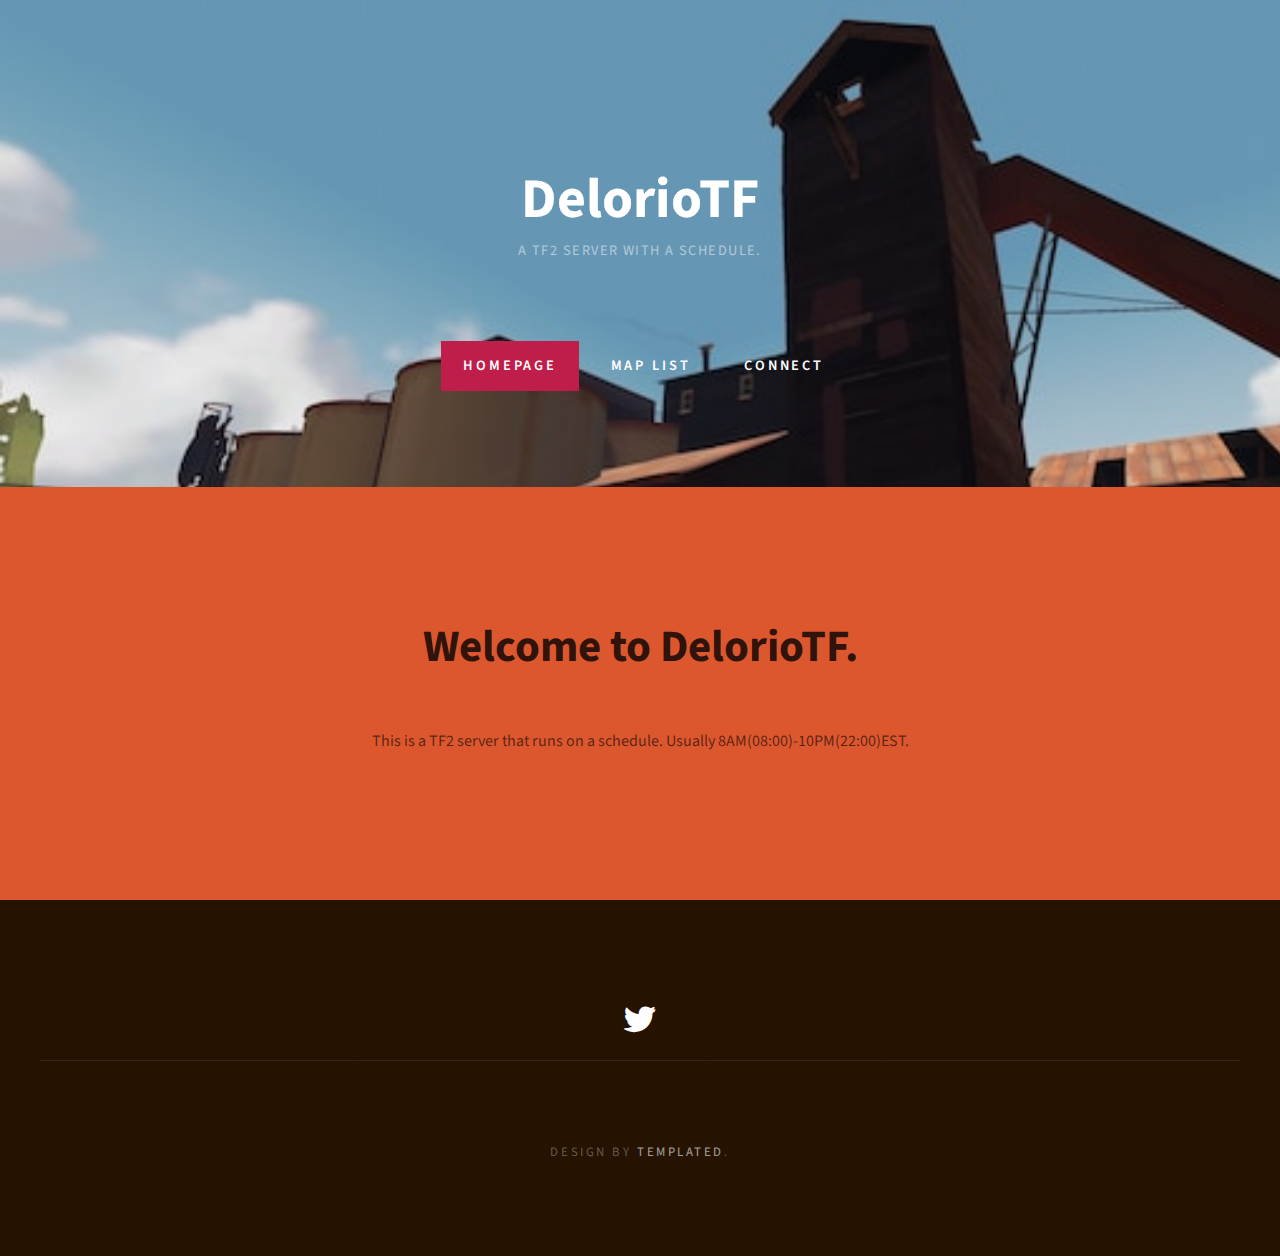
<file: index.html>
<!DOCTYPE html PUBLIC "-//W3C//DTD XHTML 1.0 Strict//EN" "http://www.w3.org/TR/xhtml1/DTD/xhtml1-strict.dtd">
<!--
Design by TEMPLATED
http://templated.co
Released for free under the Creative Commons Attribution License

Name       : MetroBiz 
Description: A two-column, fixed-width design with dark color scheme.
Version    : 1.0
Released   : 20140207

-->
<html xmlns="http://www.w3.org/1999/xhtml">
<head>
<meta http-equiv="Content-Type" content="text/html; charset=utf-8" />
<title>DelorioTF</title>
<meta name="keywords" content="" />
<meta name="description" content="" />
<link href="http://fonts.googleapis.com/css?family=Source+Sans+Pro:200,300,400,600,700,900" rel="stylesheet" />
<link href="default.css" rel="stylesheet" type="text/css" media="all" />
<link href="fonts.css" rel="stylesheet" type="text/css" media="all" />

<!--[if IE 6]><link href="default_ie6.css" rel="stylesheet" type="text/css" /><![endif]-->

</head>
<body>
<div id="header-wrapper">
	<div id="header" class="container">
		<div id="logo">
			<h1><a href="#">DelorioTF</a></h1>
			<span>A TF2 server with a schedule.</span>
		</div>
		<div id="menu">
			<ul>
				<li class="current_page_item"><a href="#" accesskey="1" title="">Homepage</a></li>
				<li><a href="https://nintensquidd.github.io/deloriotf/maplist.html" title="">Map list</a></li>
				<li><a href="steam://connect/squiddserver.zapto.org" title="">Connect</a></li>
			</ul>
		</div>
	</div>
</div>
<div id="wrapper2">
	<div id="welcome" class="container">
		<div class="title">
			<h2>Welcome to DelorioTF.</h2>
		</div>
		<p>This is a TF2 server that runs on a schedule. Usually 8AM(08:00)-10PM(22:00)EST. </p>
	</div>
</div>

	<div id="footer" class="container">
		<div>
			<header class="title">
				<h2The Twitter button</h2>
				 </header>
			<ul class="contact">
				<li><a href="https://twitter.com/DelorioTF" class="icon icon-twitter"><span>Twitter</span></a></li>
			
			</ul>
		</div>
	</div>
</div>
<div id="copyright" class="container">
	<p> Design by <a href="http://templated.co" rel="nofollow">TEMPLATED</a>.</p>
</div>
</body>
</html>

<!--
*/((//*//(#%&&%%%%%%%%%&&&&&&&&&&&&&&&&&&&&&&&&%&&&&&%%&&&&&&&&&&&&&&&&&&&&&&&&&&&&&&&&&&&&&&&&@&&&&&&&&%#%%%%%%%%&&%%%%%%&&&&&&&&&&&&&&&&&&&&&&&&&&%%&&%%%%%%%%%%%%&&%%%&&%%%%%%%%%%%%&&&&&%%%&&&%%##((
*//((#%%%&&&&&&&&&&&&&&&&&&&&&&&&&&&&&&&&&&&&&&&&&&&&&&&&&&&&&&&&&&&&&&&&&&&&&&%&&&&&&&&&&&&&&&&&&&%%%&&%%%&%%%%%%%%%%%%%%&&&&&&&&&&&&&&&&&&&&&&@@@&&&&&&&&&&&&&&&&%%%&&&&&&&&&&%%&&&%%%&%%%%%%%%&&&&&&%
/#%&&&&&&&&%&&&&&&&&&&&&&&&&&%%%%%%%&&&&%%%&&&&&&&&&&&&&&&&&&&&&&&&&&&&&&&&&&%%%%&&&&&&&&&%%%%&&%%%%%&&&&%%&&&%%%&&&%%%%%%%%%&&&&&&&&%%%&&&&&&&&@@@@&&&&&&%&&&&&&&&&&&&&&&&&&%&&%%%%%%&%%%%%%%&&&&&%%%%%
#%&&&&&&&&&&&&&&&&&&%%%%&&&&&&&&&&&&&&&&&&&&&&&@&&&&&&&&&&&&&&&&&&&&&&%%%%&%&&&&%%%&&&&&&&&&&%%%%%%%%&&&&&&&&&&&%%&&&&%&&&%%%%%&&&&%%%&&&&%%%#%%&&&&&&&&&&&%%%&&&&&&&&&&&&&@&&&&&&%%%%%%%%%%&&&&&&&&%%%%
&&&&&&&&&&&&&&&&&&&&&&&&&@@@&&&&&&&&&&&&&&&&&&&&&&&&&&&&&&&&@@&&&%&&&&&%&&&&%%%&&&&&&&&%%&&&&&&@@@@&&@@@&&&&&&&&&&&&&&%&&&&&@@@&&&&&&&&&&%%%%%&&&&&&&&%%%%%%%%&&&&&%%#%&&&&&&&&&&&&&&&&&&&&%%&&&&%&&&&&&
%&&&&&&&&&&&&&&&&&&&&&&&@@@@@&&%%&&&&&&%%%%&&&&&&&&&&&%%&&&&@@&%%%%%%&@@@@@@@@@@@&&@@@@&%###((/*,,,,,,,,.  ..,,,,,*/#%&%#(/*//(((((((((/*,*/(#(/(((((####%&@@&&&%%%&&&&%%%%%%%%%%%%%&@@&&&&&&%%%%%%%%%%&
&&&&&&&&&&&&&&&&&&&&&&&@@@&&&@&&%&&&&&&&&&%%%%&&&&&&&&@@&&&&@&&%####(*//****,...    ..             ..,,*/((((////(////((/*,.               ...,,,**//,.  ,*/#%%&&&&&&&&&&&&&&%%&&%%&&&&&&&&&%&&&&&&&&&&&
&&&&&&&&&&&&@@&&&@@@&&&&&&&&&&%%%%%&&&&@@&&&@@@&&&&%%/*,.,,,..         ...,.,,**/((//*****///*,..(%&#(//***///,,*/##(/*,,.....  .,,,,,,,,,**/*,...,/////*, .,*/(((((##%&&%%%%%%&%%%%%%%&%%%&&&%&&&&&&&&&
&&&&&&&&&&&&&&&&&&&&&&&&&&&@&@@@@&&&@%(/**/((*.    ...,****/(#%%%%%%%%%&&@&&&&&&%%%&&&&&&&&&@@&(**,,.,*/(#/,.,(%%#%#/*,*///(#((/(#(*.,,///,,.,,,,**//*,,,*/#&&@&#/,.,/((##%%&&@@@@@@@&&&&%%%%&&%%%%&&&&&
@&&&&&&&&&&&&&&&&&&&&@@@@@&%##(/,.......,,,,*/(###%&&&&&&@@&&&&%%%%%%%%%%%%%%%%%%%%%%%%#%%%%%%&&&&&&&%%##%#/*,**///(#((#####%%#**/#%#(/(##%##(///**(#&&%%##/,.....           ..,**/((((%&&&&&&@&%%%&&&%%
&@@@&&&&%%&&&&@@@@@&%(*,,.    .,*//(#%&@@@&&&&&&&&%%%%%%%%&&&&&%%%%&&#%%&%%%%%%%&&%%%%%%%%%%%%%%%%%%%%%&&&&&@@&&@@&&&%%%%%##%%&&&&%##%%%%#######(((#%%##((#%%&&&&&&&&%%###(/*,.           .,/#%&@@&&%%&&
%&&&&&&@@&&&&#*,.....,*//((#%&&&&&&&&&%%%%&&%%%%%%&%%%%%&%%%%%%%%%%%%%%&%%%%%%%%#%%%##%%%%%%%%%%%#%%%%%%%%%%##%%%%%%#%%%%#%%%%%%%%%%%%%%%%%%%%%&%%%%%%%%%%%%%#%%%%%%%%%%%%%%&&&%%%%%%#/*,,,..   .,*/(%&&
&&@@&%%#/.  ...,*(#&&&@@@&&&%%#%%&&&&%%%%%#(####%%%%%%%%%%%%&&%%%%%%%%%%%%%%%%%%&%%%%&&%%%%%&&&&&&&%%%&&&%%%%%&&&&&&%%%%%%%%%%&&%%%%#####%%%%#######%%%#####%###%%%%##%%%%%%%%#######%%%&&&&&%#(/,.    .
&%(*,..,/(##%&&&&&&&&%%%&%&&&&&%%%########%%%%%%%%%%&&&%%%%%%%%&%%%%%%%%&&&&&&%%&&&&&&&&&&&&&&&&&&&&&&@@@&&&&&&&&&&&&&&&&&&&&&&&&&&%%&&&&&&&&&&&&%%%%&%%%%%%%%##%%####((####(((#######%%%####%%%#%%&%(/,
,,,*(#&&@&&@&&%%%%%%%%%%%%%%%%%%%%%%%%%&&&&&&%&&&&&&%%%&&&&&&@@@@@@@@@@@@@@@@@&&@@@@@@@@@@@@@@@@@&&@@@@@@&&@@@@@@&&&&&@@@@@@@@@@@@@@@@@@@@@@@@@@@@@@&&&&&&%%%%&&&%%%##%%%####%#####(((##((((######%%##%&
&&@@&%%%#%&&&%%%%%%%###%%%%%%%%%%%&&&&&&&&@@&@@@@@@@@@@@@@@@&&&&&&&&&&&%%&&%%%&&%%%%%%%%%%%%%%%%%%%%%%%%%%%%%%%%%%%%%%%%%%%%%%%%%%%%%%&&&&&&&&&&@@@@@@@@@@@@@@@@@@@&&&&%&&&&%%%%%%%%%%%####(((#((/((####
%&&%&&%%%%#######%%%%&&&&&&&&&&&@@@@@@@@@@@@@@@&&&&%&&&%%%%%%%%%%%%%%%%%%%%%####%%%%%%%################################((((((((((((((((((((((((((((####%%%%%%%&&&&@@@@@@@@@@@@@&&&&&&&&&&&%%%%%%&%%#((((
%###%%%##%%%%&&&&&&&&&&&&&@@@@@@@@@&&&&&&&%%%%%%%%%%%%%#%%%%%%#######%%#%#######################################((((((#((((((((((((((((####(((((((((((((((((((#########%%%%&&&&&@@@@@@@@@@&&&%%%%&&&%%%%
#%%&&&&&&&&&&&&&@@@@@@@@@@@@@&&&%%%%%%%%%%%%%%%%####################################################((##########(((###((((((((((((#####(##(((((((((((((((((((((#####(##############%%%%&@@@@@@@@@@@@&&%%
&&&&&&&@@&@@@@@@@@@&&&&&%%%%%%%%%%%%%%%%%%###%#######%%%###############%############################((############################%%%######((((((((((((/(((((((((((((((((((((((((((#(((#((##%%%&&@@@@@@&
&&@@@@@@@&&&&&&&&%%%%%%%%%%%%%###%%%%%%%%%###%%%###########%%################################%%%#####(##(###(((((################%##########(((((((((((((((((((((///(((/(((((((///((((((((((((((###%%&@@
@@@@@@@&&%%%%%%%%%%%%##%%%%%%#########%%%###%%%%%%%%#%%%%##########((########((##########(((###########(((((###((((##((((((((#######(((#####((((((//((((((((((((((((((((((((((((//((((((((((((((((((((##
&&@@&%##%%%%%%%########%%##%%####%%%%%%%%%##%%%#################(((((((###(((#(((######((((((#####((((#(((((((((((((/(((((((((((##(((((((((((/(((////////////(///////(((((((((((((((((((((((((///(((((//
&%%%%%%%%%#%%%##########%%%%%%#################################(((((((((((############(((#########(((((((((((((((((######((###(((((##(((((((((((/////////////((((////////////////(((((((((((((#(((((((((
#%%%%%%%#%%%######%%######%%%############(##(((((((((((((#(####((#########(((##((((((((#################((((((###((((##((((##(((((((((##(((((((((((####((/////////////////////(///////////((((((((((((#(
#%%%%%%%%#####%%%&%%###((#########%%%%%%%%%%%%%%%#%%#####%########%%%%%%%%%%%%%###########%%%%%####%##%%%%###(((((((########(((###((((((#######(((((((((/////(///((((((((((((((((((((((////(((((((((((//
%%%############%%########%%%%%&%&&&&&&&&&&&&%%%%%%%%%%%%%%%%%%%%%%%%%%%%%%%%###################%%%%%%%%#######%%%#((##%#########%%%%%%%%%%&&&&%%%%%%%%%%#######%%%%%%%%%%%%%%%%%%%###((((////////(((((((
##%%#%%%%%%%###%%%%%%%%%&&&&&&&%%%%%%%&&&&&&&&&&&&&&&&&&&&&&%%%%%%%%%%%%%%%%%%&&%%%%%%%#####((########%########((##((((##%%&&&&&&&&&&&&%&&&&%%%%%%%%#%#######%%%%%%%%%%%&&&&&&&&&&&&&&%%%##((((((((////(
%%#%%%%%%%%%%&&&&@&&&%%%%%%%%%###%%%%%%%%&&&&&&&&&&&&&&&&&&&@&&&&&&&&&&&%&&%%%%%%%%%###%%%%%%%##(########################%%%&&&%%%%%%%%%%%%%%%%%%%%%%%%%&&&&%%%&&&&&&&%%%%%%#######%%%%%%%%%%%%%%%%###((
#%%%&&&%%%%%&&&&%%%%%%%%%%%%%%##################%%%%%&&&&&@&&&&@@&&&&&&&&%%%%%%%%%&%%%%%##%%######%%%%%%%#######%%%####(###%%%%%&&&&%%%%&&&&&%&&&&&&&&&&&&&&&&&&%%#%%%####((((((((////((((((((####%%%###
%%%#%%%%%#####%%%%%%#######%%%%%%%%%%%%%%%##((############%%%%%%%%&&&&&&&&&&%&&&%%%%%%%%%%%%%%%%%%%%%%%%%%#############((#######%%###%%%%%%%%%%%%%%%%%%%%%#####(#(((((((/((((((((((#((((((((((///(((((#(
%%%%%%%%%%%%%%%%%%%%%%%%%%%&&&&&&&&&&&&@@@@@@@@@@@@@@@&&&&&&@@&&&&&&&&&&&&&&&&&&&&&&&%%%%%%&&&%%%%%%%%%%%%%%%%%%%##############%%%%%%%%&%&&&&&&&&&&&&&&@&&&&&&&&&&&&%%%%%%&&&&%%%%#######(((((########((
###%%%%%%%%%&&&&&&%%%%&&&&@@@@@@@@@@@@@&%#(///(/***///(%&@@@&%%##%@@@@@@@@@@&&&&@@&&&&&&&&&&&&&&%%%%%%%%%&&&&%%%%%%#%####%##%%%%%&&&&&&&&&@@@@@&&&&%%&@@@@@@&&&&&&&&@@@@@&%%#(((((%@@@@&%%##############
%%%%%%%%%%%&&&&%%&&&@@@@@@@@@@@&%#(/**,*/(#%%%%%%&&&%#((/*,*/(%&&&&%%&&&&@@@@&&&&@@@&&&&%%%%%%%%%%%%%%%%%%##############%%%%&&&&&&&&&@@@@@&&&@@&&%%#(///((######((((/*,,***/(#%&@&%%%&@@@@&&%######%%%%#
%%%%%&&&%&&&&@@@@@@@@@&&&@@@@&%(//**,/#&&&%#(###%%&%(*/(&&#,  .,/#&@@@&&&%%%&&@@@@@@&&&&&%%%%%%%%%%######((((((((((###%%%%%%&&&&@@@@@@@&&&@@@&#///***%&@@&&&%%&@%(*(%@@#*.     ./%@@@@@&&&@@&&%%%%%%%%%%
%%%%%%%%%%%%%&&&&&&&&%&%&&&&&&%##((((#%&@@@&&&&%&&@&%&&@@@&#/****/((#%&&@@@&&&&&&&&&&&&&&&%%%%%%#######(((////(//((###%%%%%%%%%%&&&@@@@@@&&%##((((((%@@@%%%&&&&%#%&%%&@&%/,. .   ,(%%%%%%%%%%%&%%%%%%%%%
%%%%%%%%%%%%%%%%%%%%%%%%%%%&&&&%%%#((//(#%&&@@@@@@@@@&&%#(/**,**/((((##%&&&%%%&&&&&&&&%%%%%%%%%%#######(((////////((#####%%%%%%%%%%%%%%%%%%#%%#((//((%&&@@&&&@@@&@@&&&%(*,....,*(%&&#(((((######%#######
###%%%######%%%%%%%%%%%%%#%%%%%%%%&&@&&%%###(((((((((((((#%%%%%&&&@&%%&&%%##(#%&&&&&&&&&&%%%%%%######((((((///////(((((############%%&&@&&&&&&&%%%#(/////((##%%%%#((/*,..*/#%%&&&#(////////((((##((((##(
##%%%%%%#%%%%%%%%%%%%%%%%&&&%&&&&&&&&&@&&&&&&&&&&&&&&&&&&&%&&&&&%&&&%%%%%%%&&%%%%%%%%%%%##########(((((((((/////(((((((((((#########%%%%&@@@@@@@&&&&&&&&%%%%%%%%%##%%%#%&%%%%%%#####((((((((((((((((((((
#####%%##%%%%%%%%%%%%%%%%%%&&&&%%%&&@@@&&@@&&&&&@@@&&@&&&&@&&%%%%%%%%%%%%%%%%%%%##%%#####%%%#########((((((////////((((/////((((((((####%%&&&&&&@@&&&@&&&&%&&&&&&&&&%%%%%%&%%%%%######(((////(((((((((((
%%###########%#%%########%%%%%%%%&%%&%%%&&&%%%%&&%%%%%%%%%%%%%%##%%%%%%%%%%%######%%%%###%%%##%######((((((//////((((((///////(////(((((((####%%%&&&&&&&&&%&&&&&@&&&&&%%&&&%%%%#######(((((((((((//(((((
%##########################%%%%%#%%%%%%%%%%%%%%%%%%%%%%%%%%%%%%%%%################%%%%%%%%%%%%%###(####(((((((((((((((((((((/((((///((((((((((((####%%%%%%%%%%%%%%%%%##############((((##((/(((((((((((/
%##%%#####(##((#####((((#####################%%%%%%%%%%%##%#######(###%%#####%%%%%%%&&&%%%%%%%%##((((###((((//////////////((((((((((((((((((((////((((#######%%%%%%##########(((((((((((/(((////////////
%%%%###############((((((######(#########(####%%#############((#########%%%%%%%%#%%&&&%%%%%%%%%########((((((///////////////////((((((((((((((/////////((((((#####################((((((/((((((((///////
%%%%%%#%%###############(((((((((##############%###(((((((((#((((#####%%%%%%%%%%&&&&&&%%%%%########(((((((((////////////////(////////(((((((((//(((((//////////////((///(((((((((((/((////////((////((//
%%%%%%%%%################((##((((#########(((((###((((((((((((######%%%%%%%%&&&&&%%%%%%%###########(((#((((/////////////((((((((////((((#%%##((((((((//(///////((((//////////////////////////////////((/
%%%%%############################((((((####((((#((((((((((((((#####%%&&&&&&%%%%%%%##############((####(((((((//////////**///////////((((##%%%%%%##(((#(((((//////((//////////////////////////////((((///
###%#############%#############(((((((##(((((((((((((((##########%%&&&%#%%###(#############(####(###########((((////************//////////*//(#%&&&%#####(((((((((((//(((((///(((((((((((///////////////
%%#%############################(((((((((#(((((((###(((######%%%%%%%%%%#######%%%%#####%#%%%%%%#######%%%#######((((((((((((((((((///(((/////***/(#%%#####((((((((((////((////////////((((((((//////////
%%%%%###%#####################################((###########%%%%%&%%##%%%%%%%%%%%%&&&&&&%%%%%%%%%%%##%%%%%%%%%%%%%#######((((((###%%%%%%%%%#%%#(//(#&&%%%%#########((((((((((((//(((((((((((((((//////((/
#%%%%%%%#%%%%%###%%%#######%%%%############((##########%%%%%%%%%%%%%%%%&&&&&@@@@@@@@@@@@@@@&&&&&&&&%%%%%%%%&&&&&%%%%%##%%%&&@@@@@@@@@@@@@@@@&&%%##%%%%%%%%###########(((((((((((((((((((((((((((((((((((
#%%%%%%%%%%%%##%%#############%############((((((######%%%%%%%%&&&&&&&&&&&&&&&&&&&&&@@@@@@@@@@@@@@@&&@@@&&&&&&&&&&&&&&&&@@@@@@@&&&%%%%%%%&&&%%%#(((######%%%%%%#%%#########(((((((((((((((((((((((((((((
%%%##%%%%%%%%%%%%########%%%%%%##%%####################%%%%%%%%%%%%%%&&&&&&@&&&&&&&%%%%%%%%##%%%&&&&&&&&&&&&&%%&&&&&%%%###########%%%%&&&&&%%####(((##########%%%#############((((((((((((((((((((((((((
%%%%%%%%%%%%%%%%%%%%%%%%##%%%%####%%%%%%%####%%########%##%##%%%####%%%%&&&&&&&&&&&&&&%%%%%%%%%%%%%%%%%%%%%%%%%%##########(###############((((((((((((((((#################################((((#((((((((
&%%%%%%%%%%%%%%%%%%%%%%%%%%%%%%####%%%%######%%%%#%%%#########%%%%###%%%%######%%%%%%%%%%%&&%%%%%%%%%%%%#####((##%%%#######(((((((////////////(((((((((((((((##%#%%%%%##%%%%##########################((
%%%%%%%%%%%%%%%%%%%%%%%%%%%%%%%%##%%%%%%%%%%####%%%%%%#(######((#######%%#########%%%%%###%%%%%%%%%%%%%%#########%%%########(###(((((((/////(((/((((((((((((######%%%%%%%%%%%%%%%%#%####################
%%%&%%&&&&%%%%%%%%%%%%%%%%%%%%%#%%%%%%%%%%%%%%%%%%########################(((#####%%%%###%%%%%%%###########%%%%%%%%%%%%##%###%%###(((((//(///(((/(((((((((((((##((##%%%%%%%%%%##%#####%############%####
&&&&&%%%%%%%%%%%%%%%%%%%%%%%%%%%%%%%%%%%%%%####%%###%%%########%%%###%%%%####%%%%%%&&&%%%%%%%%%%####((#(#######%%%%%%%#%%%#######%%#########(((((((((((((((######%%##########%%%%####%%%#######%%%%%%%%%
%&&&%%&&&&&&&&%%%&&&%%%%%%%%%%%#%%%%%%%%%%%%%%%%%%%%%%%%%%%%%%%%%%%%%%%%%%%%%##%%%%%%%%##%%%########(((((########(((((///***///(((((###%%###((#######################%%############%%%%%%#####%%%%%%%%%%
&%%%%%&&&%%%%%%%%&&&%%%%%%%%%%%#%%%%%%&&%%%%%%%%%%%%%%%%%%%%%%%%%%%%%%%%%%%%%%%%###########%%%%%%%%#######(((((####%%%%%%&&&&%#((///////(#%%%%%%%%%%%################%########%%#####%%%%%####%##%%%%%%%
%%%%%%%%%&&&&&&&&&&%%%%%%%%%%%%%##%%%%%%%%%%%%%%%%%%%%%%%%%%&%%%&&&&&&%%%%%%%%%%%%%%%%%%&&&%%%%&&%%%%%&%%%%%%%#########%%####%%%%%%####((((((#####%%%%%&&&&%%%%%%%%%%%%%%%%%%%##%###############%%%%%%%%
%%%%%&&&&&&&&&&&&&&&&&&&%%%%%%%%%%%%%%%%%%%%%%%%%%&&%&&&&&&&&&&&&&%%%%%%&&&&&&&&&&&&%%%%%%%%%%&&&%%%&&&&&%%%%%%%%%%%%#####%%%##%%%%%%%%&%%%%%#######%%%&&&&%%&%%%%%%%%%%%%%%%###############%%%%%%%%%%%%
%%%%&&&&&&&&&&&&&&&&&&%%%%%%%%%%%%%%%%%%%%%%%%%%&&&&&&&@&&&@@@@@@@@@@@@@&&&&&&&&&&&@@@@@@@@@@@@@@@@@@@&&&&&&&&&&&&&&&&&&@@@@@@@&&&&&&&&%&&@@@@&&&&&&@@@@@@@&&@@@&&&&%%%%%%%%%%%%%%%%###%%####%%%%%%%%%##
%%%%&&&&&%%&&&&&&&%%&&%&&&&&%%%%%%%%%%%%%%%%%%%%%&&&&&&&&&&&&&%%%%%%%%%%%%%%%%%%%%%&&&&&&&&&&&&&&&&&&&&&&&&&&&&&&&&%%%%%%%%%%%%%###########(((((####%%%%%%&&&@&&&&&&&&%%%%%%%###############%%%%&&%%%%##
&%%%&&&&%%%%%&&&&&&%%%&&&&&&&&&%%%%%%%&&%%%%%%%%%%%%%%%%%%%%%#####((((((((((((((((((((((((((####(((((((((((((((/((((((##((//***//***,,,************///((###%%&&&&&&&&&&&&%%%%%%%#%%%%%%%%%%###%####%####
%%%%%%%%%%%%&&&&&&&&&&&&&&@&&&&&&&&&&%%%%%%%%%%%&&&&&&%%%%%%%%%%%%######((((((((((((((/(((((((/(((((/////////////////////**************/////////////(((##%%%%%%%&&&&&&&&%%%%%%%##%%%##%%%%%####%%%%%####
%%%%%&&&&%%%%%%%%%%%%%%%%%%%%%%&&%%&%&&&&%%&&&&&&&&%%%%%%&&&&&&&%%%%%%%%######(((((((((((((((((((((((////////////((((////////*/////////////////((#####%%%%%%%#%%%%%%%%%&&&&%%%%%%%%%#%%%%%%%%##%%%######
%%%&&&&&%%%%%%&&%%%%%&&%%&&&%%%&&&&&&&&&%%%%%%%%&&&%%%%%%%&&&&&&&&&&&&&&%%%%%%###############(###((((((//(((((((######((((((((((((((((((((((#####%%%%%%#####%#%%%%%%%#%%%&&&&%%%%%%%%%%%%%%%##%#########
&&&&&&%%%%%%%%%%%%%%##%%%%%%%%%%%&&&%%&&&&%%%&&&%%%%%&&&&&&&&&&&&&@&&@@@@&&&&&&&%%%%%%%%################(###############################%%%%%&%%%%%%%%%%%%#####%%%%%%%%%%%%&&%%%%%%%##################%%
&&&&&&&&&%%&&%%%&%%###%%%&%%%&&%%&&&%&&&&&%%%&&&%%%%%###%%#%%%%&%%%&&&&&@@@@@@@@@@@&&&&&&&&&&%%%%%%%%%###########%%%%%%%%%%%&&&&&&&&@@@@@&&&&%%%%%&&&&&%%%%%%%%%%%%%%##%%&&&%%%%#%%####%%%%###%######%&&
&&&&&&&&%%%&&&%&%%%%%%&&&%%%%%%%%&&&&&&&&%%%%&&&&&&&%&%%%%%%%%%%&&&&%%%%&&&&&&%&&&&&&&&&&&&&&&&&&&&&&&&&&&&&&&&&&&&&@&&&&&&&@@@&&&&%%%%%%%&%%###%%%%%%%%%%%%%%%%%%%%%%%%&&&&%%%%%%####%%%%######%%%%&&%&
@&&@&&&&&&&%%%%%%%%%####%%%%%%%&&&&%%%&&&%&%%&&&%%%%%#%%%&&&&&&&%%%%%%%&&&&%%%&&%%%%%%%%%%%%%%%%%%%%%%%%%%%%%%%%%%%%%#######%%%%%%%%%%%#%%%%%%##%%###%%%##%%%%%%&&&%%##%%%%%%%%%%%%%%#######%%#%%%%%&&%%
@&&&&&&&&&&%%%%%%%%%%%&&&%%%%%%%&&&&&&&&&&&&%%%%%%%%%%%%%%%%%%%%%%###%%%%%%%%%%%%%%############################((((((((((((((((((######%%%%%%%##%%####%%%%%%%%%%&&&%%#%%%%%%##########%%%####%%%%%%%&&&&
@&&&&&&@@&&&&&&%%&&%%%%%%%%%%%%%&&&%%&&&%%%%%%%%&&&&&&&&&%%%%#%%%%%##%%%%%%###%%&%%%%%%%%%%%%%%################(((((((((((((((((((((###########(##%######%%%%%%%%%%%%%##################%%%%%&&&%&&&&&&&
&&&@&&@@&%%&&&&&&&%%%%%%%%&&&&%%%#%%%&&&@@@@&&&%&&&&%%%%%%%%%%%%%%%%%%%%&%%%%%%%%%%%%%%%%%%%%%%%%%%###%##############(((((((((((///(((#############((#####%%%%%%###%%%%#%#####%%######%%%&&&&%%%%%%%%%&&
&&&&&&&&&&&&@@&&&%&&&&%%%%%&&&%%%%&&&&&%%%%%%&&&&&%&&&&%%%&%%%%%%%%%%%%%&%%%%%%%%%%%%%%%%%%%%%&&%%%%%%%%%%%%%%#%%%%%%#####((###(((((((###############%%%%%%%%%&&&&%%%%%%###########%%%%&&&%%%%%&&%&&%%%&
&&&&&&&&&&&&&@&&&&&&&&&&&%&&&&%%%%%&&&&%%%%%%&&&%%&&&&&&&%%%&%%%%%%%%%&&&&%%%%%%%%%%%%%%&%&&%%%%%%%%%%%%%%%%%%%%%%%%%%%%#%%%######(((((((#(#####%%#%%&&&&%%%%%%%%%%%%%#######%#%%%%%%%&&&&%%%%&%%&&&&&%&
%&&&&&&&&&&&&&&&&&&&&&&&&&&&&&&&&&&%%%%&%%%%%%%&&&&&&%%&&&&&&&&&&&&%%%%%&&&%%&%%%%%&&%%%&&&&&&&&&%%%%%%%%%%%%%%%&&%%%%%%%%%%###########%%###%%####%%%%%%%%%%%%%%%%%%%#%####%%%%%%%%%&&&&%%&&&&&&&&&%%%%%
%&@&&&&&&&&&&&&&&&&&&&&@&&&&&&&&%%%%%%%&%%%%%%%%%%%%&%%%&&&&&&&&&&%%%&&&&&&&&&&&&&&&&%%%%%%%&&&%%%%%%%%%%%%%%####%%%%%%%%%%%%%%%%%%%%%%%%%%%%%%%%%%%%%%%#%%%%%%%%#####%%%%%%&&&&&&&&&&&%%%%%%&&&&&&%%%&&
@@@&&&&&&&&&&&&&&&&&&&&&&&&&&&&&&&&&&&&&&%%%%%%&%%%%%&&&&&&@@&&&&&&&&&&%%%&&&&&&&&&&&%%%%&&&&%%%%%%%%%%%%%%%%%%%%%%%%%%%%%%%%%%%%%%%%%%&&&&%%%%%&&&%%%%###%%%%%%%%%%%%&&&&&&&&&&%%%&&&%%%%%&&%%&&&&&%&&&
-->
</file>
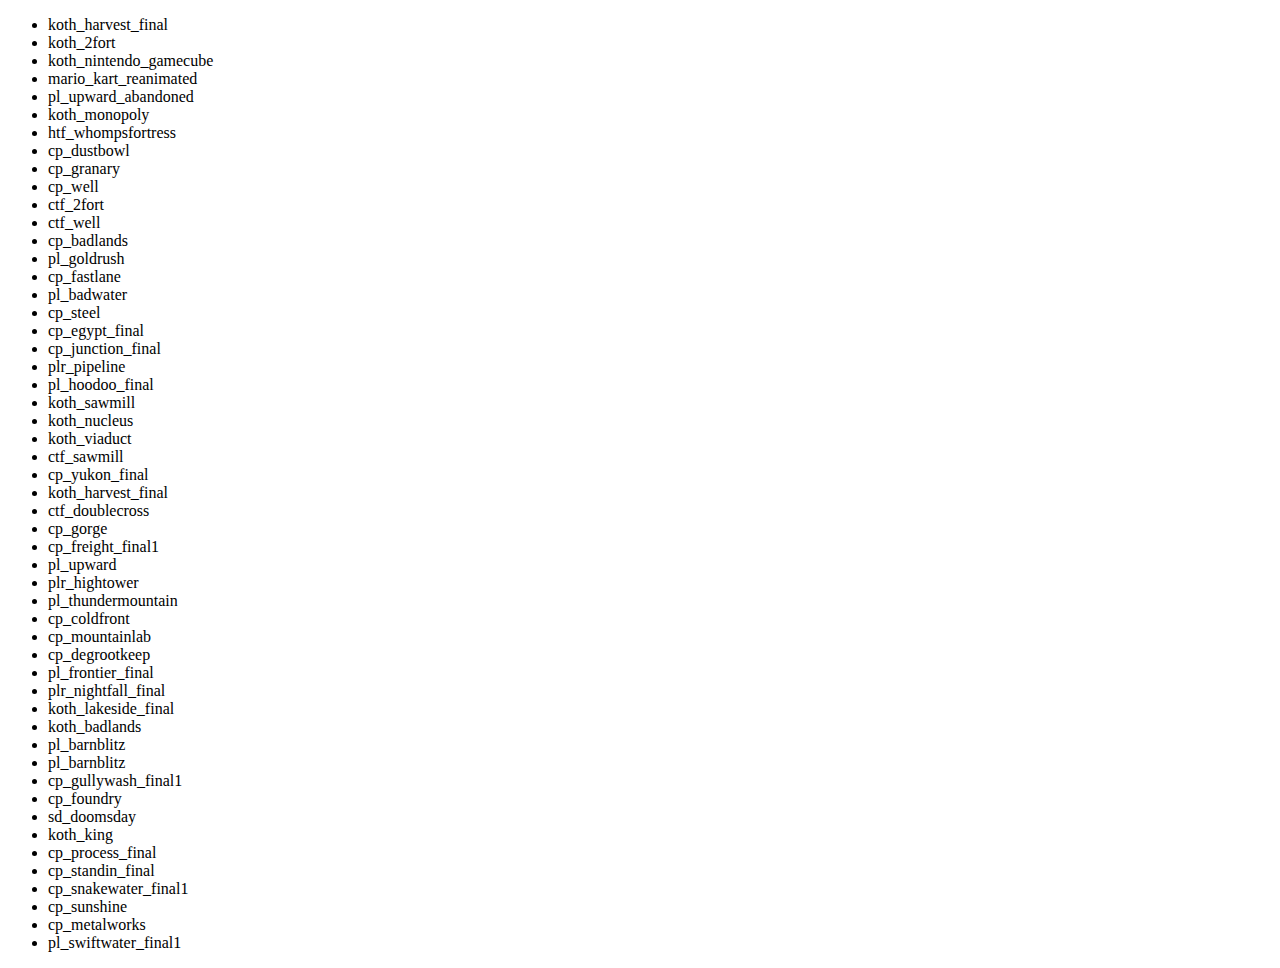
<file: maplist.html>
<!DOCTYPE html>
<html lang="en">
  <head>
    <meta charset="utf-8">
    <meta http-equiv="X-UA-Compatible" content="IE=edge">
    <meta name="viewport" content="width=device-width, initial-scale=1">

    <title>DelorioTF map list</title>
  </head>
    <p>
 
  <ul>
    <li>koth_harvest_final</li>
<li>koth_2fort</li>
<li>koth_nintendo_gamecube</li>
<li>mario_kart_reanimated</li>
<li>pl_upward_abandoned</li>
<li>koth_monopoly</li>
<li>htf_whompsfortress</li>
<li>cp_dustbowl</li>
<li>cp_granary</li>
<li>cp_well</li>
<li>ctf_2fort</li>
<li>ctf_well</li>
<li>cp_badlands</li>
<li>pl_goldrush</li>
<li>cp_fastlane</li>
<li>pl_badwater</li>
<li>cp_steel</li>
<li>cp_egypt_final</li>
<li>cp_junction_final</li>
<li>plr_pipeline</li>
<li>pl_hoodoo_final</li>
<li>koth_sawmill</li>
<li>koth_nucleus</li>
<li>koth_viaduct</li>
<li>ctf_sawmill</li>
<li>cp_yukon_final</li>
<li>koth_harvest_final</li>
<li>ctf_doublecross</li>
<li>cp_gorge</li>
<li>cp_freight_final1</li>
<li>pl_upward</li>
<li>plr_hightower</li>
<li>pl_thundermountain</li>
<li>cp_coldfront</li>
<li>cp_mountainlab</li>
<li>cp_degrootkeep</li>
<li>pl_frontier_final</li>
<li>plr_nightfall_final</li>
<li>koth_lakeside_final</li>
<li>koth_badlands</li>
<li>pl_barnblitz</li>
<li>pl_barnblitz</li>
<li>cp_gullywash_final1</li>
<li>cp_foundry</li>
<li>sd_doomsday</li>
<li>koth_king</li>
    <li>cp_process_final</li>
    <li>cp_standin_final</li>
    <li>cp_snakewater_final1</li>
    <li>cp_sunshine</li>
    <li>cp_metalworks</li>
    <li>pl_swiftwater_final1</li>
    </ul>
 </p>


    </body>
</file>
<file: default.css>
html, body
	{
		height: 100%;
	}
	
	body
	{
		margin: 0px;
		padding: 0px;
		background: #261300 url(images/overlay.png) repeat;
		font-family: 'Source Sans Pro', sans-serif;
		font-size: 12pt;
		font-weight: 400;
		color: #000000;
	}
	
	
	h1, h2, h3
	{
		margin: 0;
		padding: 0;
	}
	
	p, ol, ul
	{
		margin-top: 0;
	}
	
	ol, ul
	{
		padding: 0;
		list-style: none;
	}
	
	p
	{
		line-height: 180%;
	}
	
	strong
	{
	}
	
	a
	{
		color: #0000FF;
	}
	
	a:hover
	{
		text-decoration: none;
	}
	

	.container
	{
		margin: 0px auto;
		width: 1200px;
	}
	

/*********************************************************************************/
/* Form Style                                                                    */
/*********************************************************************************/

		form
		{
		}
		
			form label
			{
				display: block;
				text-align: left;
				margin-bottom: 0.5em;
			}
			
			form .submit
			{
				margin-top: 2em;
				background: #67128F;
				border-radius: 8px;
				line-height: 1.5em;
				font-size: 1.3em;
			}
		
			form input.text,
			form select,
			form textarea
			{
				position: relative;
				-webkit-appearance: none;
				display: block;
				border: 0;
				background: #fff;
				background: rgba(255,255,255,0.75);
				width: 100%;
				border-radius: 0.50em;
				margin: 1em 0em;
				padding: 1.50em 1em;
				box-shadow: inset 0 0.1em 0.1em 0 rgba(0,0,0,0.05);
				border: solid 1px rgba(0,0,0,0.15);
				-moz-transition: all 0.35s ease-in-out;
				-webkit-transition: all 0.35s ease-in-out;
				-o-transition: all 0.35s ease-in-out;
				-ms-transition: all 0.35s ease-in-out;
				transition: all 0.35s ease-in-out;
				font-family: 'Source Sans Pro', sans-serif;
				font-size: 1em;
				outline: none;
			}

				form input.text:hover,
				form select:hover,
				form textarea:hover
				{
				}

				form input.text:focus,
				form select:focus,
				form textarea:focus
				{
					box-shadow: 0 0 2px 1px #E0E0E0;
					background: #fff;
				}
				
				form textarea
				{
					min-height: 12em;
				}

				form .formerize-placeholder
				{
					color: #555 !important;
				}

				form ::-webkit-input-placeholder
				{
					color: #555 !important;
				}

				form :-moz-placeholder
				{
					color: #555 !important;
				}

				form ::-moz-placeholder
				{
					color: #555 !important;
				}

				form :-ms-input-placeholder
				{
					color: #555 !important;
				}

				form ::-moz-focus-inner
				{
					border: 0;
				}


/*********************************************************************************/
/* Image Style                                                                   */
/*********************************************************************************/

	.image
	{
		display: inline-block;
		border: 1px solid rgba(0,0,0,.1);
	}
	
	.image img
	{
		display: block;
		width: 100%;
	}
	
	.image-full
	{
		display: block;
		width: 100%;
		margin: 0 0 3em 0;
	}
	
	.image-left
	{
		float: left;
		margin: 0 2em 2em 0;
	}
	
	.image-centered
	{
		display: block;
		margin: 0 0 2em 0;
	}
	
	.image-centered img
	{
		margin: 0 auto;
		width: auto;
	}

/*********************************************************************************/
/* List Styles                                                                   */
/*********************************************************************************/

	ul.style1
	{
	}


/*********************************************************************************/
/* Social Icon Styles                                                            */
/*********************************************************************************/

	ul.contact
	{
		margin: 0;
		padding: 2em 0em 0em 0em;
		list-style: none;
	}
	
	ul.contact li
	{
		display: inline-block;
		padding: 0em 0.30em;
		font-size: 1.5em;
	}
	
	ul.contact li span
	{
		display: none;
		margin: 0;
		padding: 0;
	}
	
	ul.contact li a
	{
		color: #FFF;
	}
	
	ul.contact li a:before
	{
		display: inline-block;
		width: 80px;
		height: 80px;
		line-height: 80px;
		border-radius: 40px;
		text-align: center;
		color: #FFFFFF;
	}
	

/*********************************************************************************/
/* Button Style                                                                  */
/*********************************************************************************/

	.button
	{
		display: inline-block;
		margin-top: 2em;
		padding: 1em 2em 1em 2em;
		background: #BF1E4B;
		letter-spacing: 0.20em;
		line-height: 1.8em;
		text-decoration: none;
		text-transform: uppercase;
		font-weight: 400;
		font-size: 1.2em;
		color: #FFF;
	}
	
	.button:before
	{
		display: inline-block;
		background: #8DCB89;
		margin-right: 1em;
		width: 40px;
		height: 40px;
		line-height: 40px;
		border-radius: 20px;
		text-align: center;
		color: #272925;
	}
	
	.button-small
	{
	}
		
/*********************************************************************************/
/* Heading Titles                                                                */
/*********************************************************************************/

	.title
	{
		margin-bottom: 3em;
	}
	
	.title h2
	{
		font-size: 2.8em;
		color: #261300;
	}
	
	.title .byline
	{
		letter-spacing: 0.15em;
		text-transform: uppercase;
		font-weight: 400;
		font-size: 1.1em;
		color: #6F6F6F;
	}

/*********************************************************************************/
/* Header                                                                        */
/*********************************************************************************/

	#header-wrapper
	{
		overflow: hidden;
		padding: 5em 0em;
		background-image: url("images/koth2fort.jpg");
		background-repeat: no-repeat;
		background-attachment: fixed;
		background-size: cover;
		
	}

	#header
	{
		
	}


/*********************************************************************************/
/* Logo                                                                          */
/*********************************************************************************/

	#logo
	{
		padding: 5em 0em;
		text-align: center;
	}
	
	#logo h1
	{
		font-size: 3.5em;
	}
	
	#logo a
	{
		text-decoration: none;
		color: #FFF;
	}
	
	#logo span
	{
		letter-spacing: 0.10em;
		text-transform: uppercase;
		font-size: 0.90em;
		color: rgba(255,255,255,0.5);
	}

	#logo span a
	{
		color: rgba(255,255,255,0.8);
	}
	
	

/*********************************************************************************/
/* Menu                                                                          */
/*********************************************************************************/

	#menu
	{
	}
	
	#menu ul
	{
		text-align: center;
	}
	
	#menu li
	{
		display: inline-block;
	}
	
	#menu li a, #menu li span
	{
		display: inline-block;
		margin-left: 0.50em;
		padding: 1em 1.5em;
		letter-spacing: 0.20em;
		text-decoration: none;
		font-size: 0.90em;
		font-weight: 600;
		text-transform: uppercase;
		outline: 0;
		color: #FFF;
	}
	
	#menu li:hover a, #menu li.active a, #menu li.active span
	{
	}
	
	#menu .current_page_item a
	{
		background: #BF1E4B;
		color: #FFF;
	}
	

/*********************************************************************************/
/* Banner                                                                        */
/*********************************************************************************/

	#banner
	{
	}

/*********************************************************************************/
/* Wrapper                                                                       */
/*********************************************************************************/

	#wrapper1
	{
		background: #242424;
	}

	#wrapper2
	{
		background: #DC572E;
	}

	#wrapper3
	{
		overflow: hidden;
		padding: 0em 0em 8em 0em;
		background: #FFF;
	}
	
	#wrapper4
	{
		overflow: hidden;
		padding: 8em 0em 4em 0em;
	}

/*********************************************************************************/
/* Welcome                                                                       */
/*********************************************************************************/

	#welcome
	{
		overflow: hidden;
		width: 1000px;
		padding: 8em 100px 8em 100px;
		text-align: center;
		color: rgba(0,0,0,0.6);
	}
	
	#welcome .content
	{
		padding: 0em 8em;
	}
	
	#welcome .title h2
	{
		color: rgba(0,0,0,0.8);
	}
	
	#welcome a,
	#welcome strong
	{
		color: rgba(0,0,0,0.8);
	}

/*********************************************************************************/
/* Page                                                                          */
/*********************************************************************************/

	#page
	{
	}

/*********************************************************************************/
/* Content                                                                       */
/*********************************************************************************/

	#content
	{
	}

/*********************************************************************************/
/* Sidebar                                                                       */
/*********************************************************************************/

	#sidebar
	{
	}

/*********************************************************************************/
/* Footer                                                                        */
/*********************************************************************************/

	#footer
	{
		text-align: center;
	}

	
	#footer .title span
	{
		color: rgba(255,255,255,0.4);
	}

/*********************************************************************************/
/* Copyright                                                                     */
/*********************************************************************************/

	#copyright
	{
		overflow: hidden;
		padding: 5em 0em;
		border-top: 1px solid rgba(255,255,255,0.08);
	}
	
	#copyright p
	{
		letter-spacing: 0.20em;
		text-align: center;
		text-transform: uppercase;
		font-size: 0.80em;
		color: rgba(255,255,255,0.3);
	}
	
	#copyright a
	{
		text-decoration: none;
		color: rgba(255,255,255,0.6);
	}

/*********************************************************************************/
/* Newsletter                                                                    */
/*********************************************************************************/

	#newsletter
	{
		overflow: hidden;
		padding: 8em 0em;
		background: #EDEDED;
		text-align: center;
	}
	
	#newsletter .title h2
	{
		color: rgba(0,0,0,0.8);
	}
	
	#newsletter .content
	{
		width: 600px;
		margin: 0px auto;
	}
	
/*********************************************************************************/
/* Portfolio                                                                     */
/*********************************************************************************/

	#portfolio
	{
	}
	
	#portfolio .box
	{
		text-align: center;
		color: rgba(0,0,0,0.5);
	}
	
	#portfolio h3
	{
		display: block;
		padding-bottom: 1em;
		text-transform: uppercase;
		font-size: 1em;
		color: rgba(0,0,0,0.6);
	}

	#portfolio .title
	{
		text-align: center;
	}

	#portfolio .title h2
	{
		color: rgba(0,0,0,0.8);
	}

	.column1,
	.column2,
	.column3,
	.column4
	{
		width: 282px;
	}
	
	.column1,
	.column2,
	.column3
	{
		float: left;
		margin-right: 24px;
	}
	
	.column4
	{
		float: right;
	}

/*********************************************************************************/
/* Three Columns                                                                 */
/*********************************************************************************/

	#three-column
	{
		overflow: hidden;
		padding-bottom: 4em;
		text-align: center;
	}
	
	#three-column h2
	{
		margin: 1em 0em;
		text-transform: uppercase;
		font-size: 1.5em;
		font-weight: 700;
	}
	
	#three-column .icon
	{
		position: relative;
		display: block;
		margin: 0px auto 0.80em auto;
		line-height: 150px;
		font-size: 4em;
		width: 150px;
		height: 150px;
		border-radius: 100px;
		text-align: center;
		color: #632F00;
		
	}
		
	#three-column #tbox1,
	#three-column #tbox2,
	#three-column #tbox3
	{
		float: left;
		width: 320px;
		padding: 80px 40px 80px 40px;
	}
	
	#three-column .title
	{
		letter-spacing: 0.10em;
		text-align: center;
		text-transform: uppercase;
	}
	
	#three-column .title h2
	{
		font-size: 1.60em;
		font-weight: 900;
		font-family: 'Open Sans', sans-serif;
		color: #261300;
	}
	
	#three-column .title .byline
	{
		padding-top: 0.50em;
		font-size: 0.90em;
		color: #858585;
	}

	#three-column .arrow-down
	{
		border-top-color: #292929;
	}
</file>
<file: fonts.css>
@charset 'UTF-8';

@font-face
{
	font-family: 'FontAwesome';
	src: url('fonts/fontawesome-webfont.eot?v=3.0.1');
	src: url('fonts/fontawesome-webfont.eot?#iefix&v=3.0.1') format('embedded-opentype'),
	     url('fonts/fontawesome-webfont.woff?v=3.0.1') format('woff'),
	     url('fonts/fontawesome-webfont.ttf?v=3.0.1') format('truetype'),
	     url('fonts/fontawesome-webfont.svg#FontAwesome') format('svg');
	font-weight: normal;
	font-style: normal;
}

@font-face
{
	font-family: 'Font-Awesome-Social';
	src: url('fonts/fontawesome-social-webfont.eot');
	src: url('fonts/fontawesome-social-webfont.eot?#iefix') format('embedded-opentype'),
	     url('fonts/fontawesome-social-webfont.woff') format('woff'),
		 url('fonts/fontawesome-social-webfont.ttf') format('truetype'),
		 url('fonts/fontawesome-social-webfont.svg#Font-Awesome-More') format('svg');
	font-weight: normal;
	font-style: normal;
}

/*********************************************************************************/
/* Icons                                                                         */
/*********************************************************************************/

	/*
		Powered by:
		
		Font Awesome (http://fortawesome.github.com/Font-Awesome/)
		Font Awesome More (http://gregoryloucas.github.com/Font-Awesome-More/)
	*/

	.icon
	{
		text-decoration: none;
	}

		.icon:before
		{
			font-size: 1.25em;
			text-decoration: none;
			font-family: FontAwesome;
			font-weight: normal;
			font-style: normal;
			-webkit-text-rendering: optimizeLegibility;
			-moz-text-rendering: optimizeLegibility;
			-ms-text-rendering: optimizeLegibility;
			-o-text-rendering: optimizeLegibility;
			text-rendering: optimizeLegibility;
			-webkit-font-smoothing: antialiased;
			-moz-font-smoothing: antialiased;
			-ms-font-smoothing: antialiased;
			-o-font-smoothing: antialiased;
			font-smoothing: antialiased;
			-webkit-font-feature-settings: "liga" 1, "dlig" 1;
			-moz-font-feature-settings: "liga=1, dlig=1";
			-ms-font-feature-settings: "liga" 1, "dlig" 1;
			-o-font-feature-settings: "liga" 1, "dlig" 1;
			font-feature-settings: "liga" 1, "dlig" 1;
		}

		.icon-glass:before                { content: "\f000"; }
		.icon-music:before                { content: "\f001"; }
		.icon-search:before               { content: "\f002"; }
		.icon-envelope:before             { content: "\f003"; }
		.icon-heart:before                { content: "\f004"; }
		.icon-star:before                 { content: "\f005"; }
		.icon-star-empty:before           { content: "\f006"; }
		.icon-user:before                 { content: "\f007"; }
		.icon-film:before                 { content: "\f008"; }
		.icon-th-large:before             { content: "\f009"; }
		.icon-th:before                   { content: "\f00a"; }
		.icon-th-list:before              { content: "\f00b"; }
		.icon-ok:before                   { content: "\f00c"; }
		.icon-remove:before               { content: "\f00d"; }
		.icon-zoom-in:before              { content: "\f00e"; }

		.icon-zoom-out:before             { content: "\f010"; }
		.icon-off:before                  { content: "\f011"; }
		.icon-signal:before               { content: "\f012"; }
		.icon-cog:before                  { content: "\f013"; }
		.icon-trash:before                { content: "\f014"; }
		.icon-home:before                 { content: "\f015"; }
		.icon-file:before                 { content: "\f016"; }
		.icon-time:before                 { content: "\f017"; }
		.icon-road:before                 { content: "\f018"; }
		.icon-download-alt:before         { content: "\f019"; }
		.icon-download:before             { content: "\f01a"; }
		.icon-upload:before               { content: "\f01b"; }
		.icon-inbox:before                { content: "\f01c"; }
		.icon-play-circle:before          { content: "\f01d"; }
		.icon-repeat:before               { content: "\f01e"; }

		/* \f020 doesn't work in Safari. all shifted one down */
		.icon-refresh:before              { content: "\f021"; }
		.icon-list-alt:before             { content: "\f022"; }
		.icon-lock:before                 { content: "\f023"; }
		.icon-flag:before                 { content: "\f024"; }
		.icon-headphones:before           { content: "\f025"; }
		.icon-volume-off:before           { content: "\f026"; }
		.icon-volume-down:before          { content: "\f027"; }
		.icon-volume-up:before            { content: "\f028"; }
		.icon-qrcode:before               { content: "\f029"; }
		.icon-barcode:before              { content: "\f02a"; }
		.icon-tag:before                  { content: "\f02b"; }
		.icon-tags:before                 { content: "\f02c"; }
		.icon-book:before                 { content: "\f02d"; }
		.icon-bookmark:before             { content: "\f02e"; }
		.icon-print:before                { content: "\f02f"; }

		.icon-camera:before               { content: "\f030"; }
		.icon-font:before                 { content: "\f031"; }
		.icon-bold:before                 { content: "\f032"; }
		.icon-italic:before               { content: "\f033"; }
		.icon-text-height:before          { content: "\f034"; }
		.icon-text-width:before           { content: "\f035"; }
		.icon-align-left:before           { content: "\f036"; }
		.icon-align-center:before         { content: "\f037"; }
		.icon-align-right:before          { content: "\f038"; }
		.icon-align-justify:before        { content: "\f039"; }
		.icon-list:before                 { content: "\f03a"; }
		.icon-indent-left:before          { content: "\f03b"; }
		.icon-indent-right:before         { content: "\f03c"; }
		.icon-facetime-video:before       { content: "\f03d"; }
		.icon-picture:before              { content: "\f03e"; }

		.icon-pencil:before               { content: "\f040"; }
		.icon-map-marker:before           { content: "\f041"; }
		.icon-adjust:before               { content: "\f042"; }
		.icon-tint:before                 { content: "\f043"; }
		.icon-edit:before                 { content: "\f044"; }
		.icon-share:before                { content: "\f045"; }
		.icon-check:before                { content: "\f046"; }
		.icon-move:before                 { content: "\f047"; }
		.icon-step-backward:before        { content: "\f048"; }
		.icon-fast-backward:before        { content: "\f049"; }
		.icon-backward:before             { content: "\f04a"; }
		.icon-play:before                 { content: "\f04b"; }
		.icon-pause:before                { content: "\f04c"; }
		.icon-stop:before                 { content: "\f04d"; }
		.icon-forward:before              { content: "\f04e"; }

		.icon-fast-forward:before         { content: "\f050"; }
		.icon-step-forward:before         { content: "\f051"; }
		.icon-eject:before                { content: "\f052"; }
		.icon-chevron-left:before         { content: "\f053"; }
		.icon-chevron-right:before        { content: "\f054"; }
		.icon-plus-sign:before            { content: "\f055"; }
		.icon-minus-sign:before           { content: "\f056"; }
		.icon-remove-sign:before          { content: "\f057"; }
		.icon-ok-sign:before              { content: "\f058"; }
		.icon-question-sign:before        { content: "\f059"; }
		.icon-info-sign:before            { content: "\f05a"; }
		.icon-screenshot:before           { content: "\f05b"; }
		.icon-remove-circle:before        { content: "\f05c"; }
		.icon-ok-circle:before            { content: "\f05d"; }
		.icon-ban-circle:before           { content: "\f05e"; }

		.icon-arrow-left:before           { content: "\f060"; }
		.icon-arrow-right:before          { content: "\f061"; }
		.icon-arrow-up:before             { content: "\f062"; }
		.icon-arrow-down:before           { content: "\f063"; }
		.icon-share-alt:before            { content: "\f064"; }
		.icon-resize-full:before          { content: "\f065"; }
		.icon-resize-small:before         { content: "\f066"; }
		.icon-plus:before                 { content: "\f067"; }
		.icon-minus:before                { content: "\f068"; }
		.icon-asterisk:before             { content: "\f069"; }
		.icon-exclamation-sign:before     { content: "\f06a"; }
		.icon-gift:before                 { content: "\f06b"; }
		.icon-leaf:before                 { content: "\f06c"; }
		.icon-fire:before                 { content: "\f06d"; }
		.icon-eye-open:before             { content: "\f06e"; }

		.icon-eye-close:before            { content: "\f070"; }
		.icon-warning-sign:before         { content: "\f071"; }
		.icon-plane:before                { content: "\f072"; }
		.icon-calendar:before             { content: "\f073"; }
		.icon-random:before               { content: "\f074"; }
		.icon-comment:before              { content: "\f075"; }
		.icon-magnet:before               { content: "\f076"; }
		.icon-chevron-up:before           { content: "\f077"; }
		.icon-chevron-down:before         { content: "\f078"; }
		.icon-retweet:before              { content: "\f079"; }
		.icon-shopping-cart:before        { content: "\f07a"; }
		.icon-folder-close:before         { content: "\f07b"; }
		.icon-folder-open:before          { content: "\f07c"; }
		.icon-resize-vertical:before      { content: "\f07d"; }
		.icon-resize-horizontal:before    { content: "\f07e"; }

		.icon-bar-chart:before            { content: "\f080"; }
		.icon-twitter-sign:before         { content: "\f081"; }
		.icon-facebook-sign:before        { content: "\f082"; }
		.icon-camera-retro:before         { content: "\f083"; }
		.icon-key:before                  { content: "\f084"; }
		.icon-cogs:before                 { content: "\f085"; }
		.icon-comments:before             { content: "\f086"; }
		.icon-thumbs-up:before            { content: "\f087"; }
		.icon-thumbs-down:before          { content: "\f088"; }
		.icon-star-half:before            { content: "\f089"; }
		.icon-heart-empty:before          { content: "\f08a"; }
		.icon-signout:before              { content: "\f08b"; }
		.icon-linkedin-sign:before        { content: "\f08c"; }
		.icon-pushpin:before              { content: "\f08d"; }
		.icon-external-link:before        { content: "\f08e"; }

		.icon-signin:before               { content: "\f090"; }
		.icon-trophy:before               { content: "\f091"; }
		.icon-github-sign:before          { content: "\f092"; }
		.icon-upload-alt:before           { content: "\f093"; }
		.icon-lemon:before                { content: "\f094"; }
		.icon-phone:before                { content: "\f095"; }
		.icon-check-empty:before          { content: "\f096"; }
		.icon-bookmark-empty:before       { content: "\f097"; }
		.icon-phone-sign:before           { content: "\f098"; }
		.icon-twitter:before              { content: "\f099"; }
		.icon-facebook:before             { content: "\f09a"; }
		.icon-github:before               { content: "\f09b"; }
		.icon-unlock:before               { content: "\f09c"; }
		.icon-credit-card:before          { content: "\f09d"; }
		.icon-rss:before                  { content: "\f09e"; }

		.icon-hdd:before                  { content: "\f0a0"; }
		.icon-bullhorn:before             { content: "\f0a1"; }
		.icon-bell:before                 { content: "\f0a2"; }
		.icon-certificate:before          { content: "\f0a3"; }
		.icon-hand-right:before           { content: "\f0a4"; }
		.icon-hand-left:before            { content: "\f0a5"; }
		.icon-hand-up:before              { content: "\f0a6"; }
		.icon-hand-down:before            { content: "\f0a7"; }
		.icon-circle-arrow-left:before    { content: "\f0a8"; }
		.icon-circle-arrow-right:before   { content: "\f0a9"; }
		.icon-circle-arrow-up:before      { content: "\f0aa"; }
		.icon-circle-arrow-down:before    { content: "\f0ab"; }
		.icon-globe:before                { content: "\f0ac"; }
		.icon-wrench:before               { content: "\f0ad"; }
		.icon-tasks:before                { content: "\f0ae"; }

		.icon-filter:before               { content: "\f0b0"; }
		.icon-briefcase:before            { content: "\f0b1"; }
		.icon-fullscreen:before           { content: "\f0b2"; }

		.icon-group:before                { content: "\f0c0"; }
		.icon-link:before                 { content: "\f0c1"; }
		.icon-cloud:before                { content: "\f0c2"; }
		.icon-beaker:before               { content: "\f0c3"; }
		.icon-cut:before                  { content: "\f0c4"; }
		.icon-copy:before                 { content: "\f0c5"; }
		.icon-paper-clip:before           { content: "\f0c6"; }
		.icon-save:before                 { content: "\f0c7"; }
		.icon-sign-blank:before           { content: "\f0c8"; }
		.icon-reorder:before              { content: "\f0c9"; }
		.icon-list-ul:before              { content: "\f0ca"; }
		.icon-list-ol:before              { content: "\f0cb"; }
		.icon-strikethrough:before        { content: "\f0cc"; }
		.icon-underline:before            { content: "\f0cd"; }
		.icon-table:before                { content: "\f0ce"; }

		.icon-magic:before                { content: "\f0d0"; }
		.icon-truck:before                { content: "\f0d1"; }
		.icon-pinterest:before            { content: "\f0d2"; }
		.icon-pinterest-sign:before       { content: "\f0d3"; }
		.icon-google-plus-sign:before     { content: "\f0d4"; }
		.icon-google-plus:before          { content: "\f0d5"; }
		.icon-money:before                { content: "\f0d6"; }
		.icon-caret-down:before           { content: "\f0d7"; }
		.icon-caret-up:before             { content: "\f0d8"; }
		.icon-caret-left:before           { content: "\f0d9"; }
		.icon-caret-right:before          { content: "\f0da"; }
		.icon-columns:before              { content: "\f0db"; }
		.icon-sort:before                 { content: "\f0dc"; }
		.icon-sort-down:before            { content: "\f0dd"; }
		.icon-sort-up:before              { content: "\f0de"; }

		.icon-envelope-alt:before         { content: "\f0e0"; }
		.icon-linkedin:before             { content: "\f0e1"; }
		.icon-undo:before                 { content: "\f0e2"; }
		.icon-legal:before                { content: "\f0e3"; }
		.icon-dashboard:before            { content: "\f0e4"; }
		.icon-comment-alt:before          { content: "\f0e5"; }
		.icon-comments-alt:before         { content: "\f0e6"; }
		.icon-bolt:before                 { content: "\f0e7"; }
		.icon-sitemap:before              { content: "\f0e8"; }
		.icon-umbrella:before             { content: "\f0e9"; }
		.icon-paste:before                { content: "\f0ea"; }
		.icon-lightbulb:before            { content: "\f0eb"; }
		.icon-exchange:before             { content: "\f0ec"; }
		.icon-cloud-download:before       { content: "\f0ed"; }
		.icon-cloud-upload:before         { content: "\f0ee"; }

		.icon-user-md:before              { content: "\f0f0"; }
		.icon-stethoscope:before          { content: "\f0f1"; }
		.icon-suitcase:before             { content: "\f0f2"; }
		.icon-bell-alt:before             { content: "\f0f3"; }
		.icon-coffee:before               { content: "\f0f4"; }
		.icon-food:before                 { content: "\f0f5"; }
		.icon-file-alt:before             { content: "\f0f6"; }
		.icon-building:before             { content: "\f0f7"; }
		.icon-hospital:before             { content: "\f0f8"; }
		.icon-ambulance:before            { content: "\f0f9"; }
		.icon-medkit:before               { content: "\f0fa"; }
		.icon-fighter-jet:before          { content: "\f0fb"; }
		.icon-beer:before                 { content: "\f0fc"; }
		.icon-h-sign:before               { content: "\f0fd"; }
		.icon-plus-sign-alt:before        { content: "\f0fe"; }

		.icon-double-angle-left:before    { content: "\f100"; }
		.icon-double-angle-right:before   { content: "\f101"; }
		.icon-double-angle-up:before      { content: "\f102"; }
		.icon-double-angle-down:before    { content: "\f103"; }
		.icon-angle-left:before           { content: "\f104"; }
		.icon-angle-right:before          { content: "\f105"; }
		.icon-angle-up:before             { content: "\f106"; }
		.icon-angle-down:before           { content: "\f107"; }
		.icon-desktop:before              { content: "\f108"; }
		.icon-laptop:before               { content: "\f109"; }
		.icon-tablet:before               { content: "\f10a"; }
		.icon-mobile-phone:before         { content: "\f10b"; }
		.icon-circle-blank:before         { content: "\f10c"; }
		.icon-quote-left:before           { content: "\f10d"; }
		.icon-quote-right:before          { content: "\f10e"; }

		.icon-spinner:before              { content: "\f110"; }
		.icon-circle:before               { content: "\f111"; }
		.icon-reply:before                { content: "\f112"; }
		.icon-github-alt:before           { content: "\f113"; }
		.icon-folder-close-alt:before     { content: "\f114"; }
		.icon-folder-open-alt:before      { content: "\f115"; }

		.icon-blogger-sign:before,.icon-blogger:before,.icon-delicious:before,.icon-dribbble-sign:before,.icon-dribbble:before,.icon-dropbox:before,.icon-drupal:before,.icon-evernote-sign:before,.icon-evernote:before,.icon-flickr-sign:before,.icon-flickr:before,.icon-forrst-sign:before,.icon-forrst:before,.icon-foursquare-sign:before,.icon-foursquare:before,.icon-git-fork:before,.icon-hacker-news:before,.icon-instagram:before,.icon-lastfm-sign:before,.icon-lastfm:before,.icon-paypal:before,.icon-picasa-sign:before,.icon-picasa:before,.icon-reddit:before,.icon-share-this-sign:before,.icon-share-this:before,.icon-skype:before,.icon-soundcloud:before,.icon-spotify:before,.icon-stack-overflow:before,.icon-tumblr-sign:before,.icon-tumblr:before,.icon-vimeo-sign:before,.icon-vimeo:before,.icon-wordpress-sign:before,.icon-wordpress:before,.icon-yelp-sign:before,.icon-yelp:before,.icon-youtube-sign:before,.icon-youtube:before              {font-family:'Font-Awesome-Social'; }

		.icon-dropbox:before              { content: "\f300"; }
		.icon-drupal:before               { content: "\f301"; }
		.icon-git-fork:before             { content: "\f302"; }
		.icon-instagram:before            { content: "\f303"; }
		.icon-share-this-sign:before      { content: "\f304"; }
		.icon-share-this:before           { content: "\f305"; }
		.icon-foursquare-sign:before      { content: "\f306"; }
		.icon-foursquare:before           { content: "\f307"; }
		.icon-hacker-news:before          { content: "\f308"; }
		.icon-skype:before                { content: "\f309"; }
		.icon-spotify:before              { content: "\f30a"; }
		.icon-soundcloud:before           { content: "\f30b"; }
		.icon-paypal:before               { content: "\f30c"; }
		.icon-youtube-sign:before         { content: "\f30d"; }
		.icon-youtube:before              { content: "\f30e"; }
		.icon-reddit:before               { content: "\f30f"; }
		.icon-blogger-sign:before         { content: "\f310"; }
		.icon-blogger:before              { content: "\f311"; }
		.icon-dribbble-sign:before        { content: "\f312"; }
		.icon-dribbble:before             { content: "\f313"; }
		.icon-evernote-sign:before        { content: "\f314"; }
		.icon-evernote:before             { content: "\f315"; }
		.icon-flickr-sign:before          { content: "\f316"; }
		.icon-flickr:before               { content: "\f317"; }
		.icon-forrst-sign:before          { content: "\f318"; }
		.icon-forrst:before               { content: "\f319"; }
		.icon-delicious:before            { content: "\f31a"; }
		.icon-lastfm-sign:before          { content: "\f31b"; }
		.icon-lastfm:before               { content: "\f31c"; }
		.icon-picasa-sign:before          { content: "\f31d"; }
		.icon-picasa:before               { content: "\f31e"; }
		.icon-stack-overflow:before       { content: "\f320"; }
		.icon-tumblr-sign:before          { content: "\f321"; }
		.icon-tumblr:before               { content: "\f322"; }
		.icon-vimeo-sign:before           { content: "\f323"; }
		.icon-vimeo:before                { content: "\f324"; }
		.icon-wordpress-sign:before       { content: "\f325"; }
		.icon-wordpress:before            { content: "\f326"; }
		.icon-yelp-sign:before            { content: "\f327"; }
		.icon-yelp:before                 { content: "\f328"; }
		.icon-cloud-upload:before		  { content: "\f0ee"; }
		.icon-cloud-download:before		  { content: "\f0ed"; }
</file>
